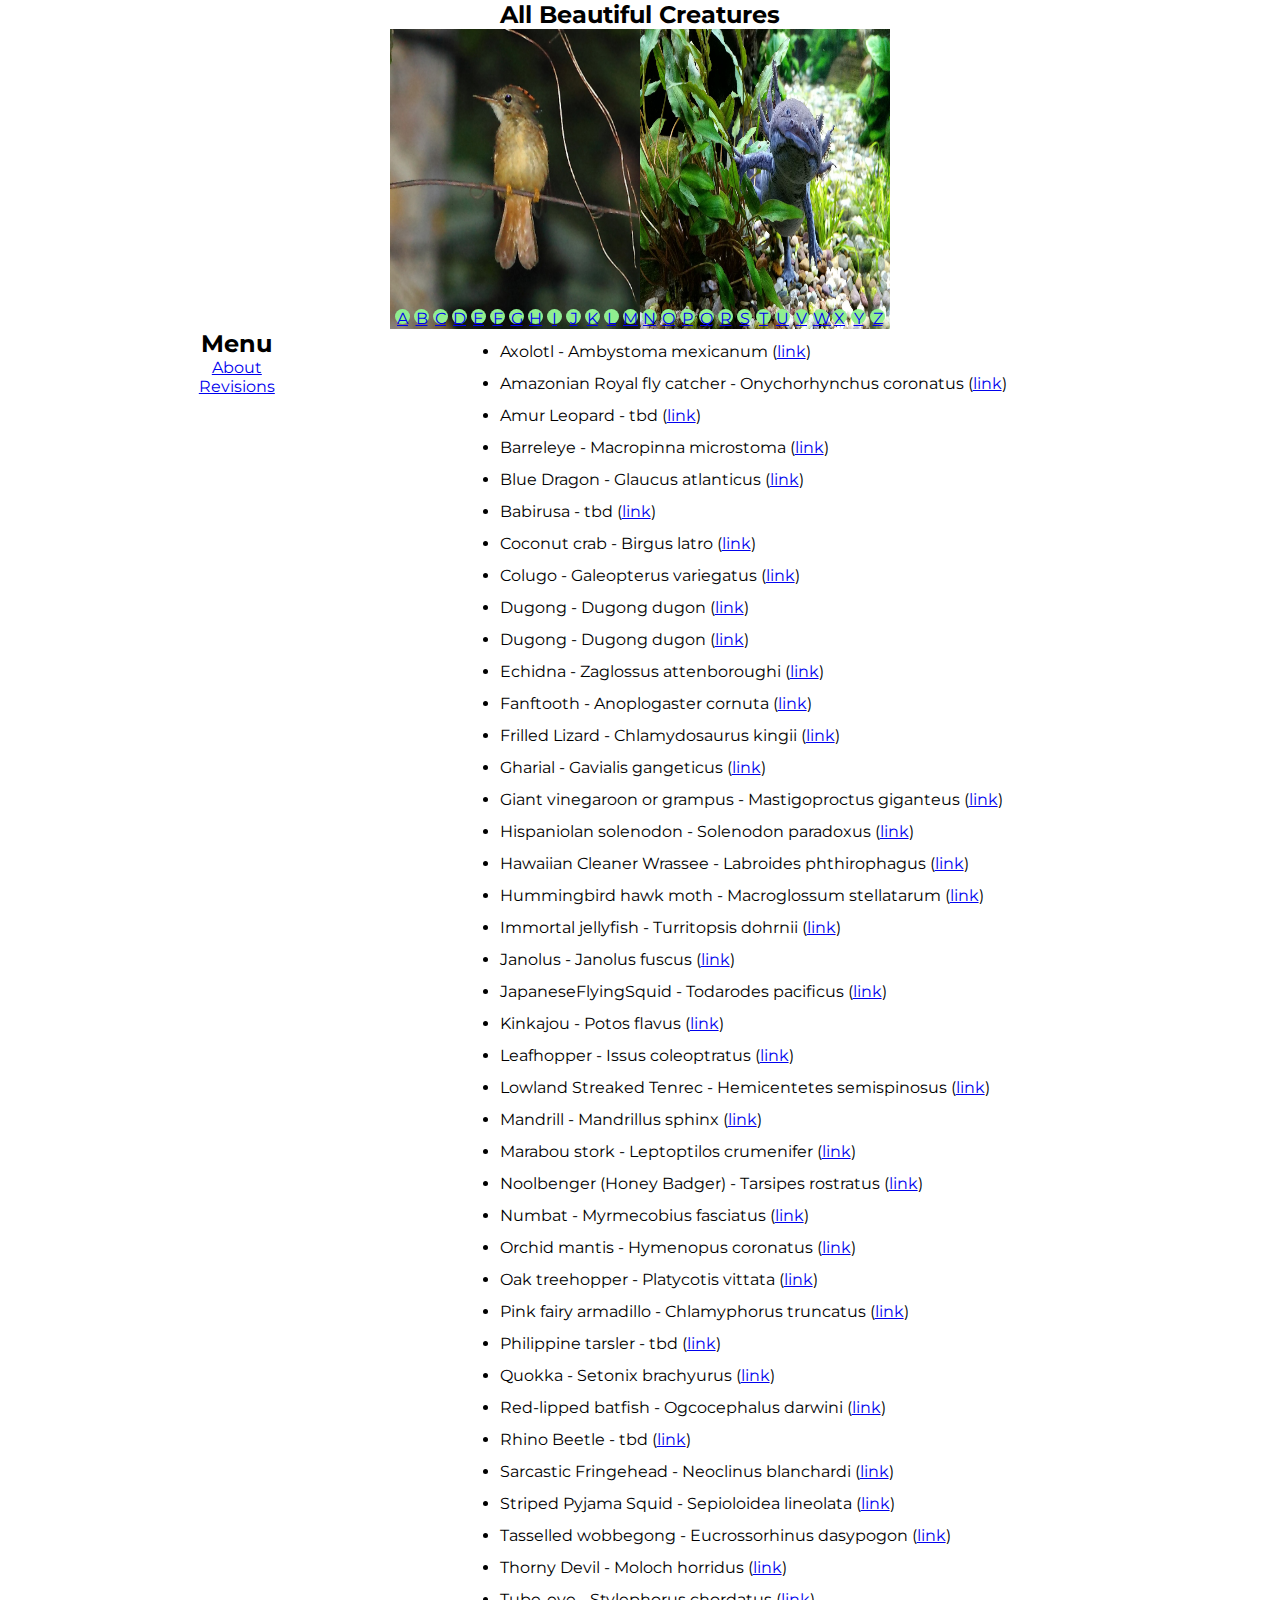
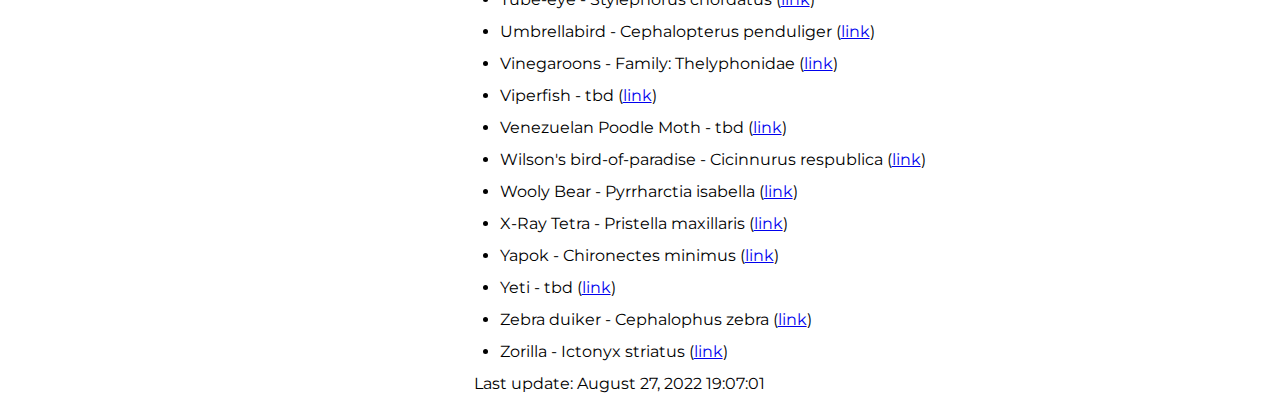
<file: index.html>
<!DOCTYPE html>
<html>
  <head>
    <title>ABC</title>
    <link rel="stylesheet" type="text/css" href="styles.css" />
  </head>
  <body>
    <h2>All Beautiful Creatures</h2>
    <div class="slider">
      <span id="slide-1"></span>
      <span id="slide-2"></span>
      <span id="slide-3"></span>
      <span id="slide-4"></span>
      <span id="slide-5"></span>
      <span id="slide-6"></span>
      <span id="slide-7"></span>
      <span id="slide-8"></span>
      <span id="slide-7"></span>
      <span id="slide-8"></span>
      <span id="slide-9"></span>
      <span id="slide-10"></span>  
      <span id="slide-11"></span>  
      <span id="slide-12"></span>  
      <span id="slide-13"></span>  
      <span id="slide-14"></span>  
      <span id="slide-15"></span>  
      <span id="slide-16"></span>  
      <span id="slide-17"></span>  
      <span id="slide-18"></span>  
      <span id="slide-19"></span>  
      <span id="slide-20"></span>  
      <span id="slide-21"></span>  
      <span id="slide-22"></span>  
      <span id="slide-23"></span>  
      <span id="slide-24"></span>  
      <span id="slide-25"></span>  
      <span id="slide-26"></span>  
      <div class="image-container">
        <img src="./images/Amazonian_Royal_Flycatcher.jpeg" class="slide" width="250" height="300" />
        <img src="./images/Axolotl.jpg" class="slide" width="250" height="300" />
        <img src="./images/barreleye-fish-pc-greenanswers.com_.gif" class="slide" width="250" height="300" />
        <img src="./images/blue-dragon--glaucus-atlanticus.png" class="slide" width="250" height="300" />
        <img src="./images/Colugo.jpg" class="slide" width="250" height="300" />
        <img src="./images/coconut-crab.jpg" class="slide" width="250" height="300" />
        <img src="./images/DracoLizard.jpeg" class="slide" width="250" height="300" />
        <img src="./images/Dugong_WW1221.jpg" class="slide" width="250" height="300" />
        <img src="./images/echidna-Short-beaked_echidna.jpg" class="slide" width="500" height="300" />
        <img src="./images/Fangtooth.Anoplogaster_cornuta.jpg" class="slide" width="250" height="300" />
        <img src="./images/Frill-necked_Lizard.jpg" class="slide" width="250" height="300" />
        <img src="./images/Gharial_(Gavialis_gangeticus)_male.jpg" class="slide" width="250" height="300" />
        <img src="./images/Giant.Mastigoproctus_giganteus_0004_L.D..jpg" class="slide" width="250" height="300" />
        <img src="./images/Hummingbird_hawk_moth.jpg" class="slide" width="500" height="300" />
        <img src="./images/Immortal.Jellyfish.Turritopsis_dohrnii.jpg" class="slide" width="500" height="300" />
        <img src="./images/Janolus_capensis.jpg" class="slide" width="250" height="300" />
        <img src="./images/JapaneseFlyingSquid.jpg" class="slide" width="250" height="300" />
        <img src="./images/kinkajou.Potos_flavus_(22985770100).jpg" class="slide" width="500" height="300" />
        <img src="./images/LeafHopper.jpeg" class="slide" width="250" height="300" />
        <img src="./images/Lowland_Streaked_Tenrec.jpg" class="slide" width="250" height="300" />
        <img src="./images/Marabou_stork.jpg" class="slide" width="250" height="300" />
        <img src="./images/Mandrill.jpg" class="slide" width="250" height="300" />
        <img src="./images/Noolbenger.jpg" class="slide" width="250" height="300" />
        <img src="./images/Numbat.jpg" class="slide" width="250" height="300" />
        <img src="./images/OakTreehopper.-Platycotis_vittata.jpg" class="slide" width="500" height="300" />
        <img src="./images/Pink_Fairy_Armadillo_(Chlamyphorus_truncatus).jpg" class="slide" width="250" height="300" />
        <img src="./images/PhilipineTarsier.jpg" class="slide" width="250" height="300" />
        <img src="./images/quokka.jpg" class="slide" width="500" height="300" />
        <img src="./images/red-lipped-batfish.0.0.png" class="slide" width="500" height="300" />
        <img src="./images/sarcasticfringehead.png" class="slide" width="250" height="300" />
        <img src="./images/Stripped_Pyjama_squid.jpg" class="slide" width="250" height="300" />
        <img src="./images/tasseled-wobbegong-shark-eucrossorhinus-dasypogon-yawning.jpg" class="slide" width="250" height="300" />
        <img src="./images/Thornydevil.jpg" class="slide" width="250" height="300" />
        <img src="./images/Umbrellabird.Cotingidae_-_Cephalopterus_penduliger.jpg" class="slide" width="500" height="300" />
        <img src="./images/vmoth.jpg" class="slide" width="500" height="300" />
        <img src="./images/Wilson's_Bird_of_Paradise_Best.jpg" class="slide" width="250" height="300" />
        <img src="./images/Woolybear-Caterpillar.jpg" class="slide" width="250" height="300" />
        <img src="./images/x-ray_tetra.jpg" class="slide" width="500" height="300" />
        <img src="./images/Yapok.jpg" class="slide" width="250" height="300" />
        <img src="./images/Yeti.jpg" class="slide" width="250" height="300" />
        <img src="./images/Zorilla.jpg" class="slide" width="250" height="300" />
        <img src="./images/ZebraDuiker.jpg" class="slide" width="250" height="300" />
      </div>
      <div class="buttons">
        <a href="#slide-1">A</a>
        <a href="#slide-2">B</a>
        <a href="#slide-3">C</a>
        <a href="#slide-4">D</a>
        <a href="#slide-5">E</a>
        <a href="#slide-6">F</a>
        <a href="#slide-7">G</a>
        <a href="#slide-8">H</a>
        <a href="#slide-9">I</a>
        <a href="#slide-10">J</a>
        <a href="#slide-11">K</a>
        <a href="#slide-12">L</a>
        <a href="#slide-13">M</a>
        <a href="#slide-14">N</a>
        <a href="#slide-15">O</a>
        <a href="#slide-16">P</a>
        <a href="#slide-17">Q</a>
        <a href="#slide-18">R</a>
        <a href="#slide-19">S</a>
        <a href="#slide-20">T</a>
        <a href="#slide-21">U</a>
        <a href="#slide-22">V</a>
        <a href="#slide-23">W</a>
        <a href="#slide-24">X</a>
        <a href="#slide-25">Y</a>
        <a href="#slide-26">Z</a>
      </div>
    </div>
    <div class="row">
      <div id="columnLeft"> 
        <nav class="navMenu">
          <h2>Menu</h2>
          <a href="about.html">About</a><br/>
          <a href="revisions.html">Revisions</a><br/>
          <div class="dot"></div>
        </nav>
      </div>
      <div id="columnMiddle">
        <ul>
          <li>Axolotl - Ambystoma mexicanum (<a href="https://en.wikipedia.org/wiki/Axolotl">link</a>)</li>
          <li>Amazonian Royal fly catcher - Onychorhynchus coronatus (<a href="https://en.wikipedia.org/wiki/Amazonian_royal_flycatcher">link</a>)</li>
          <li>Amur Leopard - tbd (<a href="#">link</a>)</li>
          <li>Barreleye - Macropinna microstoma (<a href="https://en.wikipedia.org/wiki/Macropinna">link</a>)</li>
          <li>Blue Dragon -  Glaucus atlanticus (<a href=" https://en.wikipedia.org/wiki/Glaucus_atlanticus">link</a>)</li>
          <li>Babirusa - tbd (<a href="#">link</a>)</li>
          <li>Coconut crab - Birgus latro (<a href="https://en.wikipedia.org/wiki/Coconut_crab">link</a>)</li>
          <li>Colugo - Galeopterus variegatus (<a href="https://en.wikipedia.org/wiki/Colugo">link</a>)</li>
          <li>Dugong - Dugong dugon (<a href="https://en.wikipedia.org/wiki/Draco_spilonotus">link</a>)</li>
          <li>Dugong - Dugong dugon (<a href="https://en.wikipedia.org/wiki/Dugong">link</a>)</li>
          <li>Echidna - Zaglossus attenboroughi (<a href="https://en.wikipedia.org/wiki/Echidna">link</a>)</li>
          <li>Fanftooth - Anoplogaster cornuta (<a href="https://en.wikipedia.org/wiki/Fangtooth">link</a>)</li>
          <li>Frilled Lizard - Chlamydosaurus kingii (<a href="https://en.wikipedia.org/wiki/Chlamydosaurus">link</a>)</li>
          <li>Gharial - Gavialis gangeticus (<a href="https://en.wikipedia.org/wiki/Gharial">link</a>)</li>
          <li>Giant vinegaroon or grampus - Mastigoproctus giganteus (<a href="https://en.wikipedia.org/wiki/Mastigoproctus_giganteus">link</a>)</li>
          <li>Hispaniolan solenodon - Solenodon paradoxus (<a href="https://en.wikipedia.org/wiki/Hispaniolan_solenodon">link</a>)</li>
          <li>Hawaiian Cleaner Wrassee - Labroides phthirophagus (<a href="https://en.wikipedia.org/wiki/Hawaiian_cleaner_wrasse">link</a>)</li>
          <li>Hummingbird hawk moth - Macroglossum stellatarum (<a href="https://en.wikipedia.org/wiki/Hummingbird_hawk-moth">link</a>)</li>
          <li>Immortal jellyfish - Turritopsis dohrnii (<a href="https://en.wikipedia.org/wiki/Turritopsis_dohrnii">link</a>)</li>
          <li>Janolus -  Janolus fuscus (<a href="https://en.wikipedia.org/wiki/Janolus_fuscus">link</a>)</li>
          <li>JapaneseFlyingSquid -  Todarodes pacificus (<a href="https://en.wikipedia.org/wiki/Japanese_flying_squid">link</a>)</li>
          <li>Kinkajou -  Potos flavus (<a href="https://en.wikipedia.org/wiki/Kinkajou">link</a>)</li>
          <li>Leafhopper - Issus coleoptratus (<a href="https://en.wikipedia.org/wiki/Issus_coleoptratus">link</a>)</li>
          <li>Lowland Streaked Tenrec - Hemicentetes semispinosus (<a href="https://en.wikipedia.org/wiki/Lowland_streaked_tenrec">link</a>)</li>
          <li>Mandrill - Mandrillus sphinx (<a href="https://en.wikipedia.org/wiki/Mandrill">link</a>)</li>
          <li>Marabou stork - Leptoptilos crumenifer (<a href="https://en.wikipedia.org/wiki/Marabou_stork">link</a>)</li>
          <li>Noolbenger (Honey Badger) - Tarsipes rostratus (<a href="https://en.wikipedia.org/wiki/Honey_possum">link</a>)</li>
          <li>Numbat - Myrmecobius fasciatus (<a href="https://en.wikipedia.org/wiki/Numbat">link</a>)</li>
          <li>Orchid mantis - Hymenopus coronatus (<a href="https://en.wikipedia.org/wiki/Hymenopus_coronatus">link</a>)</li>
          <li>Oak treehopper - Platycotis vittata (<a href="https://en.wikipedia.org/wiki/Platycotis_vittata">link</a>)</li>
          <li>Pink fairy armadillo - Chlamyphorus truncatus (<a href="https://en.wikipedia.org/wiki/Pink_fairy_armadillo">link</a>)</li>
          <li>Philippine tarsler - tbd (<a href="https://en.wikipedia.org/wiki/Philippine_tarsier">link</a>)</li>
          <li>Quokka - Setonix brachyurus (<a href="https://en.wikipedia.org/wiki/Quokka">link</a>)</li>
          <li>Red-lipped batfish - Ogcocephalus darwini (<a href="https://en.wikipedia.org/wiki/Red-lipped_batfish">link</a>)</li>
          <li>Rhino Beetle - tbd (<a href="#">link</a>)</li>
          <li>Sarcastic Fringehead - Neoclinus blanchardi (<a href="https://en.wikipedia.org/wiki/Sarcastic_fringehead">link</a>)</li>
          <li>Striped Pyjama Squid - Sepioloidea lineolata (<a href="https://en.wikipedia.org/wiki/Sepioloidea_lineolata">link</a>)</li>
          <li>Tasselled wobbegong - Eucrossorhinus dasypogon (<a href="https://en.wikipedia.org/wiki/Tasselled_wobbegong">link</a>)</li>
          <li>Thorny Devil - Moloch horridus (<a href="https://en.wikipedia.org/wiki/Thorny_devil">link</a>)</li>
          <li>Tube-eye - Stylephorus chordatus (<a href="https://en.wikipedia.org/wiki/Stylephorus">link</a>)</li>
          <li>Umbrellabird - Cephalopterus penduliger (<a href="https://en.wikipedia.org/wiki/Long-wattled_umbrellabird">link</a>)</li>
          <li>Vinegaroons - Family: Thelyphonidae (<a href="https://en.wikipedia.org/wiki/Thelyphonida">link</a>)</li>
          <li>Viperfish - tbd (<a href="#">link</a>)</li>
          <li>Venezuelan Poodle Moth - tbd (<a href="https://en.wikipedia.org/wiki/Venezuelan_poodle_moth">link</a>)</li>
          <li>Wilson's bird-of-paradise - Cicinnurus respublica (<a href="https://en.wikipedia.org/wiki/Wilson%27s_bird-of-paradise">link</a>)</li>
          <li>Wooly Bear - Pyrrharctia isabella (<a href="https://en.wikipedia.org/wiki/Pyrrharctia_isabella">link</a>)</li>
          <li>X-Ray Tetra - Pristella maxillaris (<a href="https://en.wikipedia.org/wiki/Pristella_maxillaris">link</a>)</li>
          <li>Yapok - Chironectes minimus (<a href="https://en.wikipedia.org/wiki/Water_opossum">link</a>)</li>
          <li>Yeti - tbd (<a href="https://en.wikipedia.org/wiki/Yeti">link</a>)</li>
          <li>Zebra duiker - Cephalophus zebra (<a href="https://en.wikipedia.org/wiki/Zebra_duiker">link</a>)</li>
          <li>Zorilla - Ictonyx striatus (<a href="https://en.wikipedia.org/wiki/Striped_polecat">link</a>)</li>
        </ul>
        <footer>Last update: August 27, 2022 19:07:01</footer>
      </div>
      <div id="columnRight"> </div>
    </div>
  </body>
  
</html>
</file>
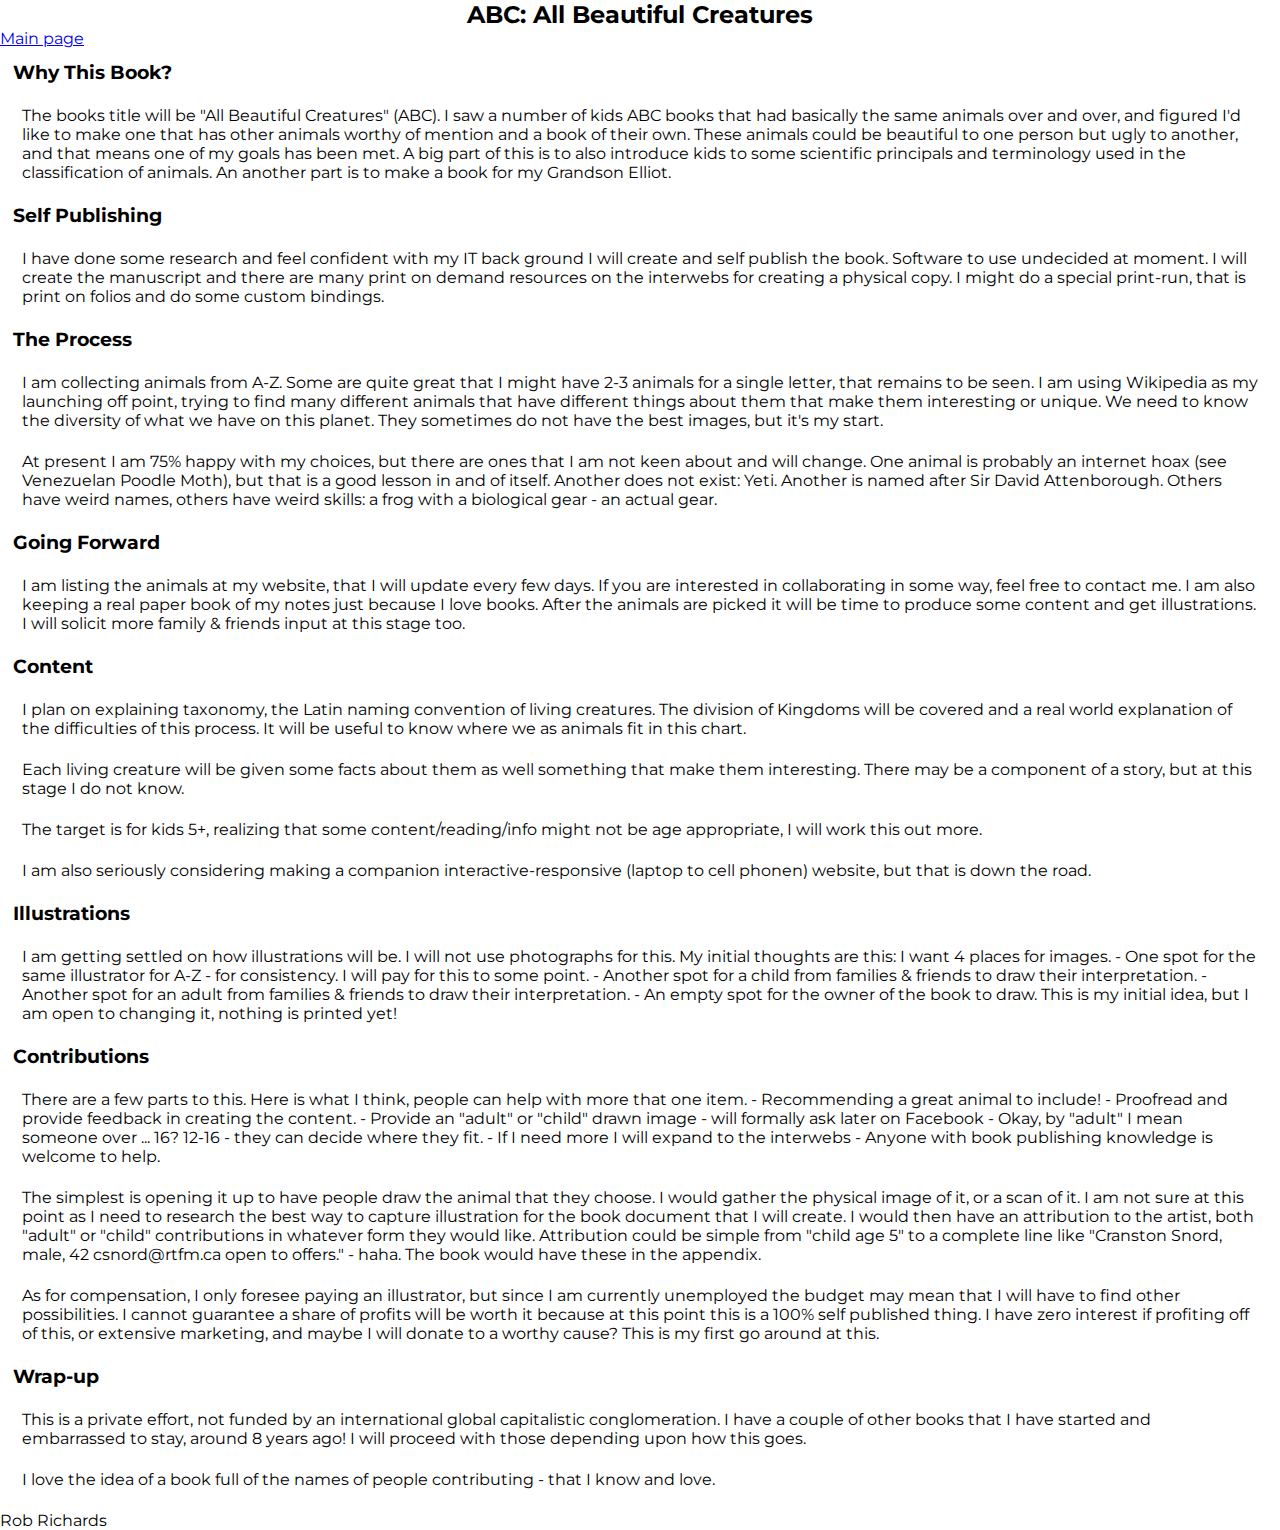
<file: about.html>
<!DOCTYPE html>
<html>
  <head>
    <title>Slideshow Images</title>
    <link rel="stylesheet" type="text/css" href="styles.css" />
  </head>
  <body>
    <div>

        <h2>ABC: All Beautiful Creatures</h2>

        <a href="index.html">Main page</a>  

        <h3>Why This Book?</h3>
        <p>
            The books title will be "All Beautiful Creatures" (ABC). I saw a number of kids ABC books that had basically the same animals over and over, and figured I'd like to make one that has other animals worthy of mention and a book of their own. These animals could be beautiful to one person but ugly to another, and that means one of my goals has been met. A big part of this is to also introduce kids to some scientific principals and terminology used in the classification of animals. An another part is to make a book for my Grandson Elliot.
        </p>
        <h3>Self Publishing</h3>
        <p>
            I have done some research and feel confident with my IT back ground I will create and self publish the book. Software to use undecided at moment. I will create the manuscript and there are many print on demand resources on the interwebs for creating a physical copy. I might do a special print-run, that is print on folios and do some custom bindings.
        </p>

        <h3>The Process</h3>
        <p>
        I am collecting animals from A-Z. Some are quite great that I might have 2-3 animals for a single letter, that remains to be seen. I am using Wikipedia as my launching off point, trying to find many different animals that have different things about them that make them interesting or unique. We need to know the diversity of what we have on this planet. They sometimes do not have the best images, but it's my start.
        </p>    
        <p>
        At present I am 75% happy with my choices, but there are ones that I am not keen about and will change. One animal is probably an internet hoax (see Venezuelan Poodle Moth), but that is a good lesson in and of itself. Another does not exist: Yeti. Another is named after Sir David Attenborough. Others have weird names, others have weird skills: a frog with a biological gear - an actual gear.
        </p>    

        <h3>Going Forward</h3>
        <p>
        I am listing the animals at my website, that I will update every few days. If you are interested in collaborating in some way, feel free to contact me. I am also keeping a real paper book of my notes just because I love books. After the animals are picked it will be time to produce some content and get illustrations. I will solicit more family & friends input at this stage too.
        </p>    

        <h3>Content</h3>
        <p>
        I plan on explaining taxonomy, the Latin naming convention of living creatures. The division of Kingdoms will be covered and a real world explanation of the difficulties of this process. It will be useful to know where we as animals fit in this chart.
        </p>    
        <p>
        Each living creature will be given some facts about them as well something that make them interesting. There may be a component of a story, but at this stage I do not know.
        </p>    
        <p>
        The target is for kids 5+, realizing that some content/reading/info might not be age appropriate, I will work this out more.
        </p>    
        <p>
        I am also seriously considering making a companion interactive-responsive (laptop to cell phonen) website, but that is down the road. 
        </p>    

        <h3>Illustrations</h3>
        <p>
        I am getting settled on how illustrations will be. I will not use photographs for this. My initial thoughts are this: I want 4 places for images.
            - One spot for the same illustrator for A-Z - for consistency. I will pay for this to some point.
            - Another spot for a child from families & friends to draw their interpretation.
            - Another spot for an adult from families & friends to draw their interpretation.
            - An empty spot for the owner of the book to draw.
        This is my initial idea, but I am open to changing it, nothing is printed yet!
    </p>    

        <h3>Contributions</h3>
        <p>
        There are a few parts to this. Here is what I think, people can help with more that one item.
            - Recommending a great animal to include!
            - Proofread and provide feedback in creating the content.
            - Provide an "adult" or "child" drawn image - will formally ask later on Facebook
                - Okay, by "adult" I mean someone over ... 16? 12-16 - they can decide where they fit.
                - If I need more I will expand to the interwebs
            - Anyone with book publishing knowledge is welcome to help.
        </p>    
        <p>
        The simplest is opening it up to have people draw the animal that they choose. I would gather the physical image of it, or a scan of it. I am not sure at this point as I need to research the best way to capture illustration for the book document that I will create. I would then have an attribution to the artist, both "adult" or "child" contributions in whatever form they would like. Attribution could be simple from "child age 5" to a complete line like "Cranston Snord, male, 42 csnord@rtfm.ca open to offers." - haha. The book would have these in the appendix.
        <p>
        As for compensation, I only foresee paying an illustrator, but since I am currently unemployed the budget may mean that I will have to find other possibilities. I cannot guarantee a share of profits will be worth it because at this point this is a 100% self published thing. I have zero interest if profiting off of this, or extensive marketing, and maybe I will donate to a worthy cause? This is my first go around at this.
        </p>    
        <h3>Wrap-up</h3>
        <p>
        This is a private effort, not funded by an international global capitalistic conglomeration. I have a couple of other books that I have started and embarrassed to stay, around 8 years ago! I will proceed with those depending upon how this goes.
        </p>
        <p>
        I love the idea of a book full of the names of people contributing - that I know and love.
        </p>

        Rob Richards
    </div>
</body>
</html>
</file>
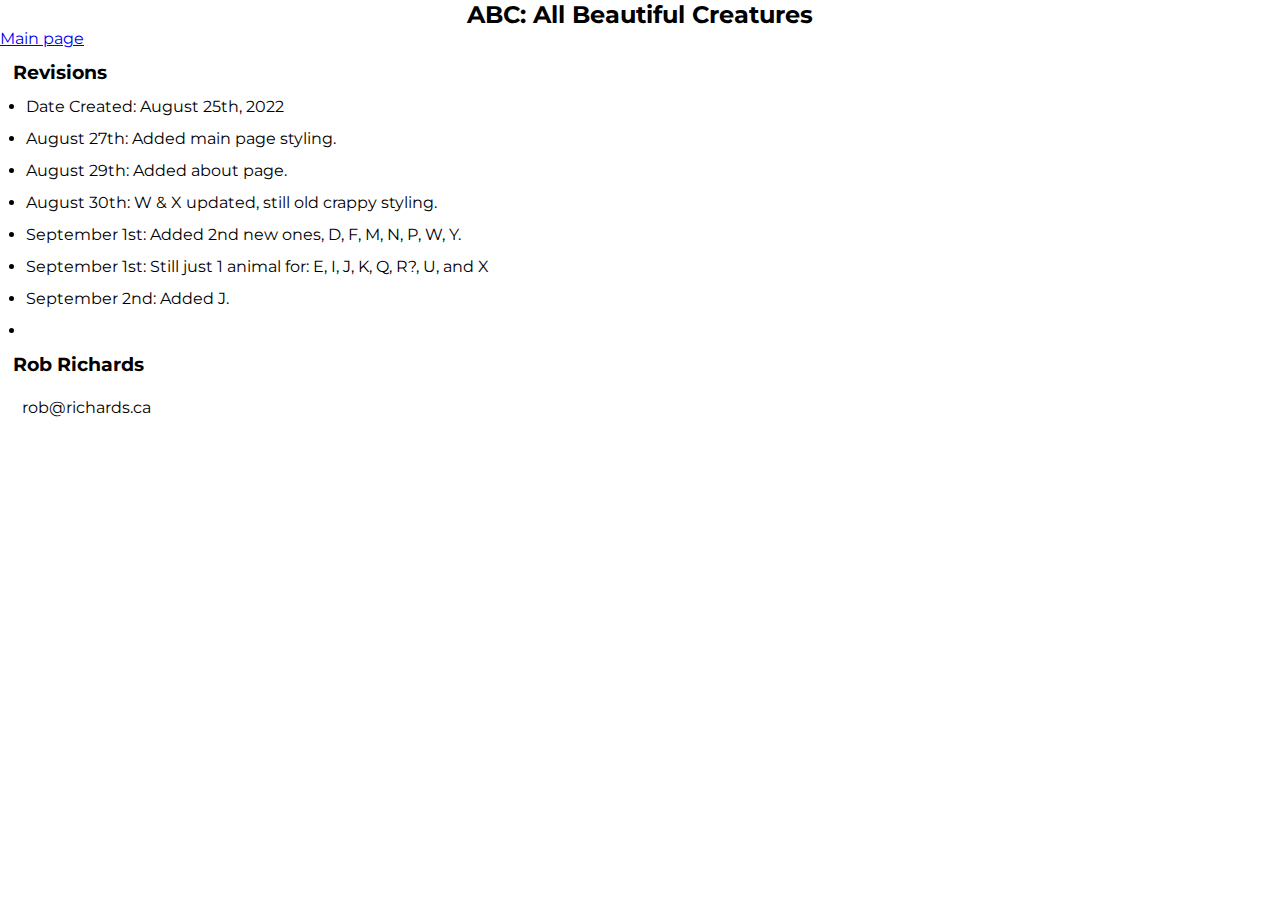
<file: revisions.html>
<!DOCTYPE html>
<html>
  <head>
    <title>Data</title>
    <link rel="stylesheet" type="text/css" href="styles.css" />
  </head>
  <body>
    <div>
      <h2>ABC: All Beautiful Creatures</h2>
      <a href="index.html">Main page</a>  
      <h3>Revisions</h3>
      <ul>
        <li>Date Created: August 25th, 2022</li>
        <li>August 27th: Added main page styling.</li>
        <li>August 29th: Added about page.</li>
        <li>August 30th: W & X updated, still old crappy styling.</li>
        <li>September 1st: Added 2nd new ones, D, F, M, N, P, W, Y. </li>
        <li>September 1st: Still just 1 animal for: E, I, J, K, Q, R?, U, and X</li>
        <li>September 2nd: Added J.</li>
        <li></li>
      </ul>
      <h3>Rob Richards</h3>
         <p>rob@richards.ca</p>
    </div>
</body>
</html>
</file>
<file: styles.css>
/*  styles */
@import url("https://fonts.googleapis.com/css2?family=Montserrat:wght@400;500;600;700&display=swap");
* {
  margin: 0;
  padding: 0;
  -webkit-box-sizing: border-box;
  box-sizing: border-box;
}

body {
  background: white;
  font-family: "Montserrat", sans-serif;
}

h2 {text-align: center; }
h3 {text-align: left; margin: 13px; }
ul {text-align: left; margin: 13px; }
p {text-align: left; margin: 22px; }
li {  margin: 13px; }

.column {
    float: left;
    width: 33.33%;
}


#columnLeft {
    width: 37%;
    float:left;
    background: white;
    padding-bottom: 1em;
    text-align: center;
}
#columnMiddle {
    width:50%;
    float:left;
    background: white;
    padding-bottom: 1em;
}
#columnRight {
    width: 13%;
    float: left;
    background: white;
    padding-bottom: 1em;
}

.slider {
    width: 500px;
    height: 300px;
    background-color: yellow;
    margin-left: auto;
    margin-right: auto;
    margin-top: 0px;
    text-align: center;
    overflow: hidden;
}
.image-container {
    width: 13000px;
    background-color: pink;
    height: 300px;
    clear: both;
    position: relative;
    -webkit-transition: left 2s;
    -moz-transition: left 2s;
    -o-transition: left 2s;
    transition: left 2s;
}
.slide {
    float: left;
    margin: 0px;
    padding: 0px;
    position: relative;
}
.buttons {
    position: relative;
    top: -20px;
}
.buttons a {
    display: inline-block;
    height: 15px;
    width: 15px;
    border-radius: 50px;
    background-color: lightgreen;
}

#slide-1:target ~ .image-container {left: 0px;}
#slide-2:target ~ .image-container {left: -500px;}
#slide-3:target ~ .image-container {left: -1000px;}
#slide-4:target ~ .image-container {left: -1500px;}
#slide-5:target ~ .image-container {left: -2000px;}
#slide-6:target ~ .image-container {left: -2500px;}
#slide-7:target ~ .image-container {left: -3000px;}
#slide-8:target ~ .image-container {left: -3500px;}
#slide-9:target ~ .image-container {left: -4000px;}
#slide-10:target ~ .image-container {left: -4500px;}
#slide-11:target ~ .image-container {left: -5000px;}
#slide-12:target ~ .image-container {left: -5500px;}
#slide-13:target ~ .image-container {left: -6000px;}
#slide-14:target ~ .image-container {left: -6500px;}
#slide-15:target ~ .image-container {left: -7000px;}
#slide-16:target ~ .image-container {left: -7500px;}
#slide-17:target ~ .image-container {left: -8000px;}
#slide-18:target ~ .image-container {left: -8500px;}
#slide-19:target ~ .image-container {left: -9000px;}
#slide-20:target ~ .image-container {left: -9500px;}
#slide-21:target ~ .image-container {left: -10000px;}
#slide-22:target ~ .image-container {left: -10500px;}
#slide-23:target ~ .image-container {left: -11000px;}
#slide-24:target ~ .image-container {left: -11500px;}
#slide-25:target ~ .image-container {left: -12000px;}
#slide-26:target ~ .image-container {left: -12500px;}
</file>
